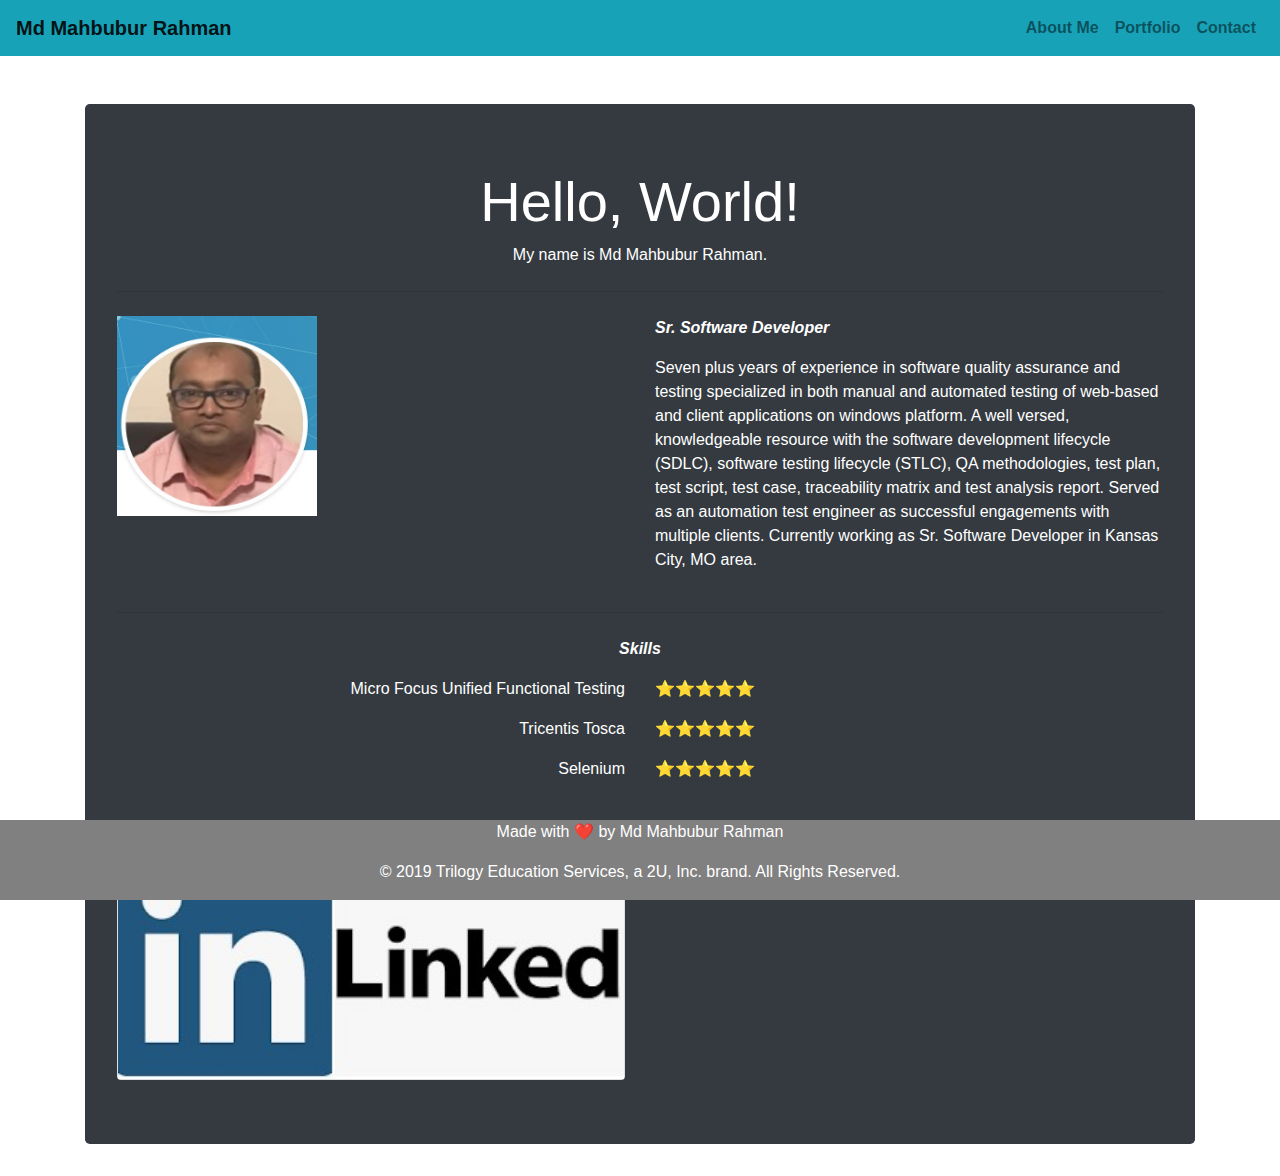
<file: index.html>
<!DOCTYPE html>
<html lang="en">
<head>
<meta charset="UTF-8">
<meta name="viewport" content="width=device-width, initial-scale=1.0">
<meta http-equiv="X-UA-Compatible" content="ie=edge">
<meta name="Description" content="Mobile responsive portfolio creation using Bootstrap CSS Framework"/>
<link rel="stylesheet" href="https://cdnjs.cloudflare.com/ajax/libs/twitter-bootstrap/4.5.2/css/bootstrap.min.css">
<link rel="stylesheet" href="https://cdnjs.cloudflare.com/ajax/libs/font-awesome/5.14.0/css/all.min.css">
<link rel="stylesheet" href="./assets/style.css">
<title>Md Mahbubur Rahman Portfolio</title>
</head>

<body>
    <header>
        <nav class="navbar navbar-expand-lg navbar-light bg-info">
            <a class="navbar-brand font-weight-bold" href="#">Md Mahbubur Rahman</a>
            <button class="navbar-toggler" type="button" data-toggle="collapse" data-target="#navbarNavAltMarkup" aria-controls="navbarNavAltMarkup" aria-expanded="true" aria-label="Toggle navigation">
            <span class="navbar-toggler-icon"></span>
            </button>
            <div class="collapse navbar-collapse justify-content-end" id="navbarNavAltMarkup">
            <div class="navbar-nav">
                <a class="nav-link font-weight-bold" href="index.html">About Me<span class="sr-only">(current)</span></a>
                <a class="nav-link font-weight-bold" href="portfolio.html">Portfolio</a>
                <a class="nav-link font-weight-bold" href="contact.html">Contact</a>
            </div>
            </div>
        </nav>
    </header>
    
    <div class="container">
        <main>
            <div class="jumbotron mt-5 text-white bg-dark">
                <h1 class="display-4 text-center">Hello, World!</h1>
                <p class="display-7 text-center">My name is Md Mahbubur Rahman.</p>
                <hr class="my-4">
                <div class="row">
                    <div class="col">
                        <img src="./assets/images/Me.jpg" alt="Mahbub profile picture" width="200" height="200">
                    </div>
                    <div class="col">
                        <p><em><strong>Sr. Software Developer</strong></em></p>
                        <p>Seven plus years of experience in software quality assurance and testing specialized in both manual and automated testing of web-based and client applications on windows platform. A well versed, knowledgeable resource with the software development lifecycle (SDLC), software testing
                            lifecycle (STLC), QA methodologies, test plan, test script, test case, traceability matrix and test analysis report. Served as an automation test engineer as successful engagements with multiple clients. Currently working as Sr. Software Developer in Kansas City, MO area.</p>
                    </div>
                </div>
                <hr class="my-4">
                <p  class="text-center"><em><strong>Skills</strong></em></p>
                <div class="row">
                    <div class="col">
                        <p class="text-right">Micro Focus Unified Functional Testing</p>
                    </div>
                    <div class="col">
                        <p class="text-left">⭐⭐⭐⭐⭐</p>
                    </div>
                </div>
                <div class="row">
                    <div class="col">
                        <p class="text-right">Tricentis Tosca</p>
                    </div>
                    <div class="col">
                        <p class="text-left">⭐⭐⭐⭐⭐</p>
                    </div>
                </div>
                <div class="row">
                    <div class="col">
                        <p class="text-right">Selenium</p>
                    </div>
                    <div class="col">
                        <p class="text-left">⭐⭐⭐⭐⭐</p>
                    </div>
                </div>
                <hr class="my-4">
                <div class="row">
                    <div class="col">
                        <div class="card">
                          <img src="./assets/images/linkedin.jpg" alt="" class="card-img-top img-fluid"/>
                          <div class="card-block">
                          </div>
                        </div>
                      </div>
                      <div class="col">
                          <p class="font-weight-bold">My Linkedin Profile: <a href="https://www.linkedin.com/in/md-mahbubur-rahman-050b5997/" target="_blank"> Linkedin </a></p>
                      </div>
                </div>
            </div>
        </main>
    </div>
    <footer class="footer">
        <p>Made with ❤️️ by Md Mahbubur Rahman</p>
        <p>© 2019 Trilogy Education Services, a 2U, Inc. brand. All Rights Reserved.</p>
    </footer>

<script src="https://cdnjs.cloudflare.com/ajax/libs/jquery/3.5.1/jquery.min.js"></script>
<script src="https://cdnjs.cloudflare.com/ajax/libs/popper.js/1.16.1/umd/popper.min.js"></script>
<script src="https://cdnjs.cloudflare.com/ajax/libs/twitter-bootstrap/4.5.2/js/bootstrap.min.js"></script>
</body>
</html>
</file>
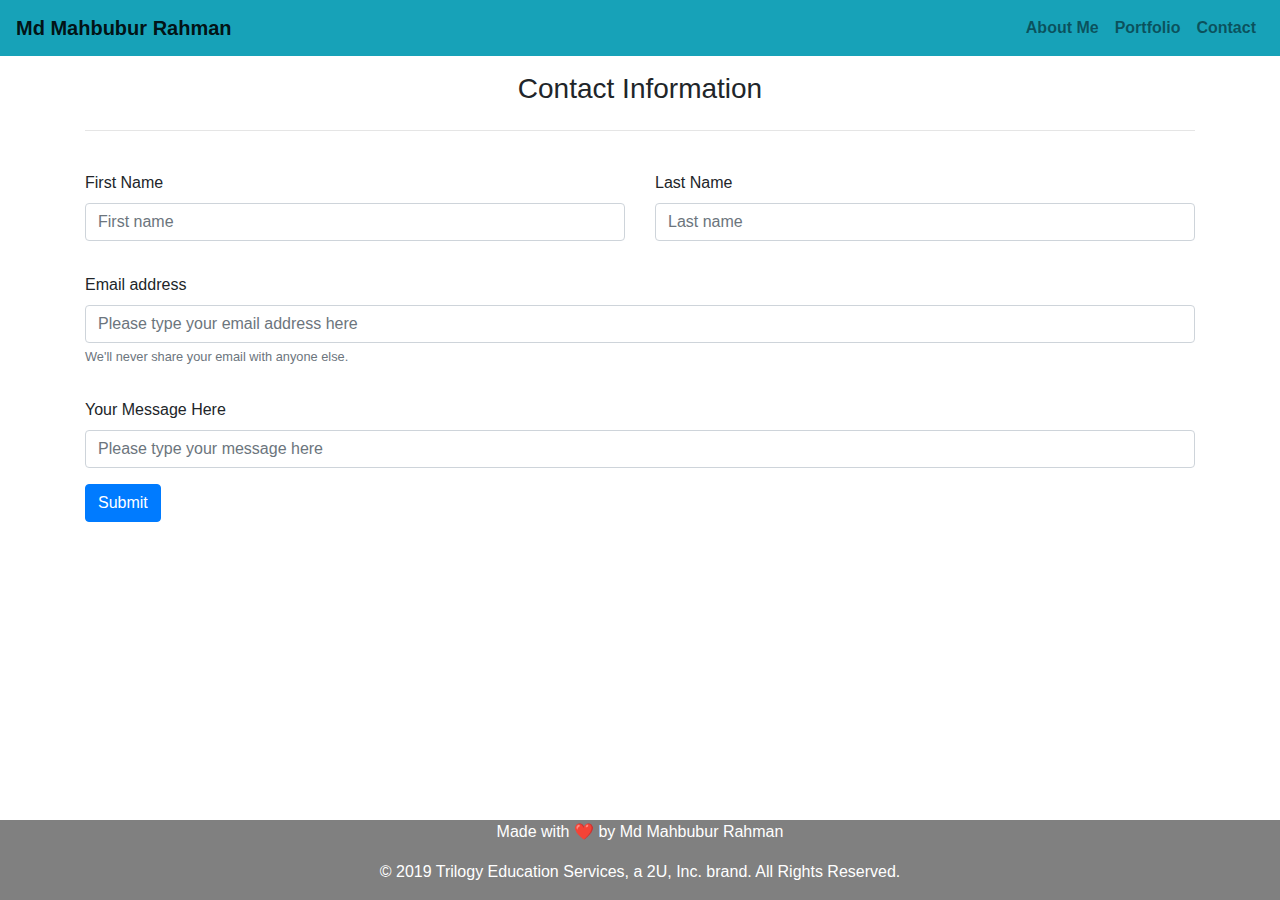
<file: contact.html>
<!DOCTYPE html>
<html lang="en">
<head>
<meta charset="UTF-8">
<meta name="viewport" content="width=device-width, initial-scale=1.0">
<meta http-equiv="X-UA-Compatible" content="ie=edge">
<meta name="Description" content="Mobile responsive portfolio creation using Bootstrap CSS Framework"/>
<link rel="stylesheet" href="https://cdnjs.cloudflare.com/ajax/libs/twitter-bootstrap/4.5.2/css/bootstrap.min.css">
<link rel="stylesheet" href="https://cdnjs.cloudflare.com/ajax/libs/font-awesome/5.14.0/css/all.min.css">
<link rel="stylesheet" href="./assets/style.css">
<title>Md Mahbubur Rahman Portfolio</title>
</head>
<body>
<header>
    <nav class="navbar navbar-expand-lg navbar-light bg-info">
        <a class="navbar-brand font-weight-bold" href="#">Md Mahbubur Rahman</a>
        <button class="navbar-toggler" type="button" data-toggle="collapse" data-target="#navbarNavAltMarkup" aria-controls="navbarNavAltMarkup" aria-expanded="true" aria-label="Toggle navigation">
        <span class="navbar-toggler-icon"></span>
        </button>
        <div class="collapse navbar-collapse justify-content-end" id="navbarNavAltMarkup">
        <div class="navbar-nav">
            <a class="nav-link font-weight-bold" href="index.html">About Me<span class="sr-only">(current)</span></a>
            <a class="nav-link font-weight-bold" href="portfolio.html">Portfolio</a>
            <a class="nav-link font-weight-bold" href="contact.html">Contact</a>
        </div>
        </div>
    </nav>
</header>
<div class="container">
    <main>
      <div>
          <h3 class="m-3 text-center">Contact Information</h3>
          <hr class="my-4">
        </div>
        <div>
        <form>
          <div class="row py-3">
            <div class="col">
              <label for="exampleInputEmail1">First Name</label>
              <input type="text" class="form-control" placeholder="First name">
            </div>
            <div class="col">
              <label for="exampleInputEmail1">Last Name</label>
              <input type="text" class="form-control" placeholder="Last name">
            </div>
          </div>
          <div class="form-group py-3">
            <label for="exampleInputEmail1">Email address</label>
            <input type="email" class="form-control" id="exampleInputEmail1" aria-describedby="emailHelp" placeholder="Please type your email address here">
            <small id="emailHelp" class="form-text text-muted">We'll never share your email with anyone else.</small>
          </div>
          <div class="form-group" py-3>
            <label for="exampleInputEmail1">Your Message Here</label>
            <input type="text" class="form-control" placeholder="Please type your message here">
          </div>
          <button type="submit" class="btn btn-primary">Submit</button>
        </form>
      </div>
    </main>
</div>
<footer class="footer">
  <p>Made with ❤️️ by Md Mahbubur Rahman</p>
  <p>© 2019 Trilogy Education Services, a 2U, Inc. brand. All Rights Reserved.</p>
</footer>
 

<script src="https://cdnjs.cloudflare.com/ajax/libs/jquery/3.5.1/jquery.min.js"></script>
<script src="https://cdnjs.cloudflare.com/ajax/libs/popper.js/1.16.1/umd/popper.min.js"></script>
<script src="https://cdnjs.cloudflare.com/ajax/libs/twitter-bootstrap/4.5.2/js/bootstrap.min.js"></script>
</body>
</html>
</file>
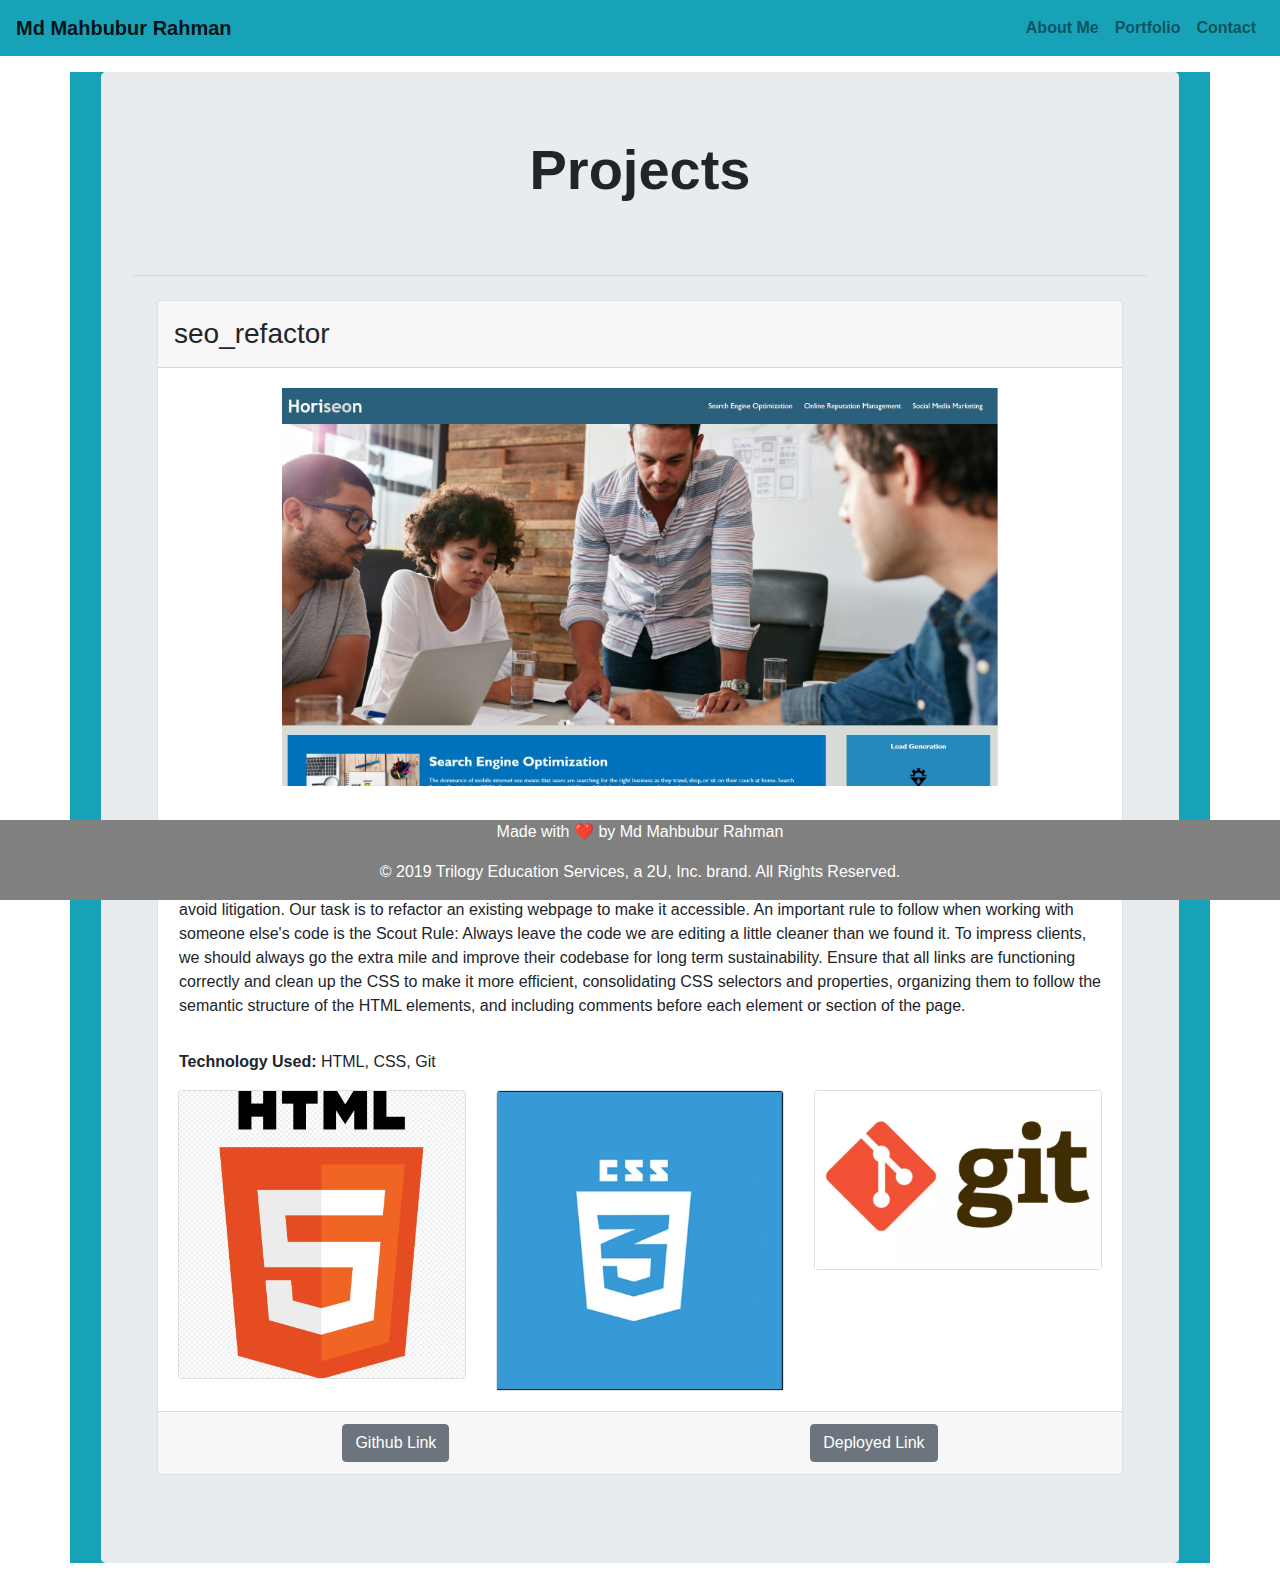
<file: portfolio.html>
<!DOCTYPE html>
<html lang="en">
<head>
<meta charset="UTF-8">
<meta name="viewport" content="width=device-width, initial-scale=1.0">
<meta http-equiv="X-UA-Compatible" content="ie=edge">
<meta name="Description" content="Mobile responsive portfolio creation using Bootstrap CSS Framework"/>
<link rel="stylesheet" href="https://cdnjs.cloudflare.com/ajax/libs/twitter-bootstrap/4.5.2/css/bootstrap.min.css">
<link rel="stylesheet" href="https://cdnjs.cloudflare.com/ajax/libs/font-awesome/5.14.0/css/all.min.css">
<link rel="stylesheet" href="./assets/style.css">
<title>Md Mahbubur Rahman Portfolio</title>
</head>
<body>

  <header>
    <nav class="navbar navbar-expand-lg navbar-light bg-info">
        <a class="navbar-brand font-weight-bold" href="#">Md Mahbubur Rahman</a>
        <button class="navbar-toggler" type="button" data-toggle="collapse" data-target="#navbarNavAltMarkup" aria-controls="navbarNavAltMarkup" aria-expanded="true" aria-label="Toggle navigation">
        <span class="navbar-toggler-icon"></span>
        </button>
        <div class="collapse navbar-collapse justify-content-end" id="navbarNavAltMarkup">
        <div class="navbar-nav">
            <a class="nav-link font-weight-bold" href="index.html">About Me<span class="sr-only">(current)</span></a>
            <a class="nav-link font-weight-bold" href="portfolio.html">Portfolio</a>
            <a class="nav-link font-weight-bold" href="contact.html">Contact</a>
        </div>
        </div>
    </nav>
</header>
<div class="container bg-info">
  <main>
    <div class="m-3 jumbotron">
      <h1 class="display-4 text-center pb-5 font-weight-bold" >Projects</h1>
      <hr class="my-4">
      <div>
          <div class="m-4 card">
            <h3 class="p-3 card-header">seo_refactor</h3>
            <div class="card-body">
              <div class="justify-content-center row">
                <img width="75%" height="75%" src="./assets/images/01_seo_refactor.jpg" alt="Project picture">
              </div>
              <br>
              <div class="row">
                <p class="m-3 card-text">
                  <b>Summary:</b>
                  One of the most common tasks for front-end and junior developers is to take existing code and refactor it to either meet a certain set of standards or implement a new technology. Web accessibility is an increasingly important consideration for businesses, ensuring that people with disabilities or socio-economic restrictions have access to their website, and helping them avoid litigation.

                  Our task is to refactor an existing webpage to make it accessible. An important rule to follow when working with someone else's code is the Scout Rule:
                  
                  Always leave the code we are editing a little cleaner than we found it.
                  
                  To impress clients, we should always go the extra mile and improve their codebase for long term sustainability. Ensure that all links are functioning correctly and clean up the CSS to make it more efficient, consolidating CSS selectors and properties, organizing them to follow the semantic structure of the HTML elements, and including comments before each element or section of the page.
                </p>
              </div>
              <div class="row">
                <p class="m-3 card-text">
                  <b>Technology Used:</b>
                  HTML, CSS, Git
                </p>
              </div>
              <div class="row">
                <div class="col">
                  <div class="card">
                    <img src="./assets/images/HTML5.jpg" alt="" class="card-img-top img-fluid w-auto h-auto"/>
                    <div class="card-block">
                    </div>
                  </div>
                </div>
                <div class="col">
                  <div class="card">
                    <img src="./assets/images/CSS.jpg" alt="" class="card-img-top img-fluid w-auto h-auto"/>
                    <div class="card-block">
                    </div>
                  </div>
                </div>
                <div class="col">
                  <div class="card">
                    <img src="./assets/images/git.jpg" alt="" class="card-img-top img-fluid w-auto h-auto"/>
                    <div class="card-block">
                    </div>
                  </div>
                </div>
              </div>
            </div>
          <div class="d-flex justify-content-around p-1 card-footer">
            <a href="https://github.com/mahbub798/01_seo_refactor" target="_blank" class="m-2 btn btn-secondary">Github Link</a>
            <a href="https://mahbub798.github.io/01_seo_refactor/" target="_blank" class="m-2 btn btn-secondary">Deployed Link</a>
          </div>
        </div>
      </div>
    </div>
  </main>
</div>
<footer class="footer">
  <p>Made with ❤️️ by Md Mahbubur Rahman</p>
  <p>© 2019 Trilogy Education Services, a 2U, Inc. brand. All Rights Reserved.</p>
</footer>
<script src="https://cdnjs.cloudflare.com/ajax/libs/jquery/3.5.1/jquery.min.js"></script>
<script src="https://cdnjs.cloudflare.com/ajax/libs/popper.js/1.16.1/umd/popper.min.js"></script>
<script src="https://cdnjs.cloudflare.com/ajax/libs/twitter-bootstrap/4.5.2/js/bootstrap.min.js"></script>
</body>
</html>
</file>
<file: assets/style.css>
.footer {
    position: fixed;
    left: 0;
    bottom: 0;
    width: 100%;
    background-color:gray;
    color: white;
    text-align: center;
}
</file>
